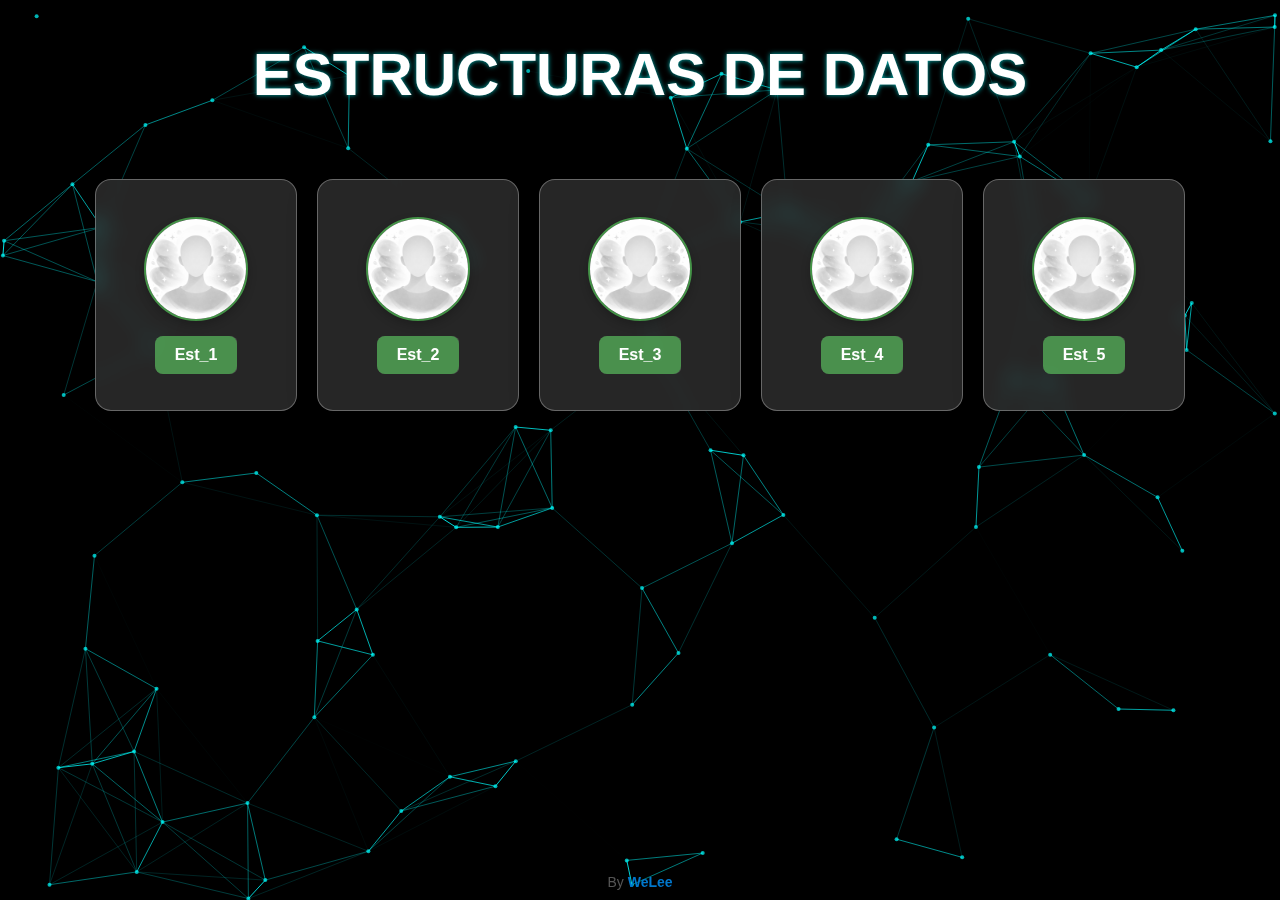
<file: index.html>
<!DOCTYPE html>
<html lang="es">
<head>
    <meta charset="UTF-8">
    <meta name="viewport" content="width=device-width, initial-scale=1.0">
    <title>Universidad para el Desarrollo y la Innovación</title>
    <link rel="stylesheet" href="styles.css">
</head>
<body>

    <h1>ESTRUCTURAS DE DATOS</h1>

    <div id="students-container"></div>

    <footer>
        By 
        <a href="https://w3l33.github.io/" style="color:#0077cc; text-decoration:none; font-weight:bold;">
            WeLee
        </a>
    </footer>

    <script src="background.js"></script>
    <script src="students.js"></script>
    <script>

    
</body>
</html>
</file>
<file: styles.css>
/* ========================
   BODY Y FONDO
======================== */
body {
    font-family: 'Segoe UI', Tahoma, Geneva, Verdana, sans-serif;
    display: flex;
    flex-direction: column;
    min-height: 100vh;
    margin: 0;
    padding: 0;
    background: black;
    color: #fff;
}

canvas {
    position: fixed;
    top: 0;
    left: 0;
    width: 100vw;
    height: 100vh;
    z-index: -1; 
}

/* ========================
   CONTENEDOR PRINCIPAL
======================== */
#students-container {
    display: flex;
    flex-wrap: wrap;
    justify-content: center;
    gap: 20px;
    padding: 20px;
    width: 100%;
    box-sizing: border-box;
}

/* ========================
   TARJETAS ESTUDIANTES
======================== */
.student-card {
    display: flex;           /* nuevo */
    flex-direction: column;  /* apila foto y botón verticalmente */
    align-items: center;     /* centra horizontalmente */
    justify-content: center; /* centra verticalmente dentro de la tarjeta */
    
    background-color: rgba(255, 255, 255, 0.15);
    backdrop-filter: blur(10px);
    -webkit-backdrop-filter: blur(10px);
    border: 1px solid rgba(255, 255, 255, 0.3);
    border-radius: 16px;
    box-shadow: 0 8px 32px rgba(0, 0, 0, 0.2);
    text-align: center;
    width: 170px;
    min-width: 120px;
 min-height: 200px;
    padding: 15px;
    transition: transform 0.3s, box-shadow 0.3s;
}

.student-card:hover {
    transform: translateY(-5px);
    box-shadow: 0 12px 32px rgba(0, 255, 255, 0.4);
}

.student-photo {
    width: 100px;
    height: 100px;
    border-radius: 50%;
    object-fit: cover;
    margin-bottom: 15px;
    border: 2px solid rgba(76, 175, 80, 0.8);
    box-shadow: 0 4px 10px rgba(0,0,0,0.2);
}

.student-btn {
    display: inline-block;
    padding: 10px 20px;
    background-color: rgba(76, 175, 80, 0.7);
    color: white;
    text-decoration: none;
    border-radius: 8px;
    font-weight: bold;
    transition: background-color 0.3s, transform 0.3s;
    backdrop-filter: blur(5px);
}

.student-btn:hover {
    background-color: rgba(76, 175, 80, 0.9);
    transform: scale(1.05);
}

/* ========================
   TITULO
======================== */
h1 {
    margin-bottom: 50px;
    color: #fff;
    text-align: center;
    text-shadow: 0 0 5px rgba(0,255,255,0.7); 
    font-size: 60px;
}

/* ========================
   FOOTER
======================== */
footer {
    font-size: 14px;
    color: #555;
    text-align: center;
    padding: 10px 0;
    margin-top: auto;
}

/* ========================
   MEDIA QUERIES
======================== */
@media (max-width: 600px) {
    h1 { font-size: 36px; }
    .student-card { width: 90%; padding: 10px; }
    .student-photo { width: 80px; height: 80px; }
    .student-btn { padding: 8px 15px; font-size: 14px; }
}

@media (max-width: 900px) {
    h1 { font-size: 48px; }
    .student-card { width: 45%; }
}

@media (max-width: 1200px) {
    .student-card { width: 22%; }
}
</file>
